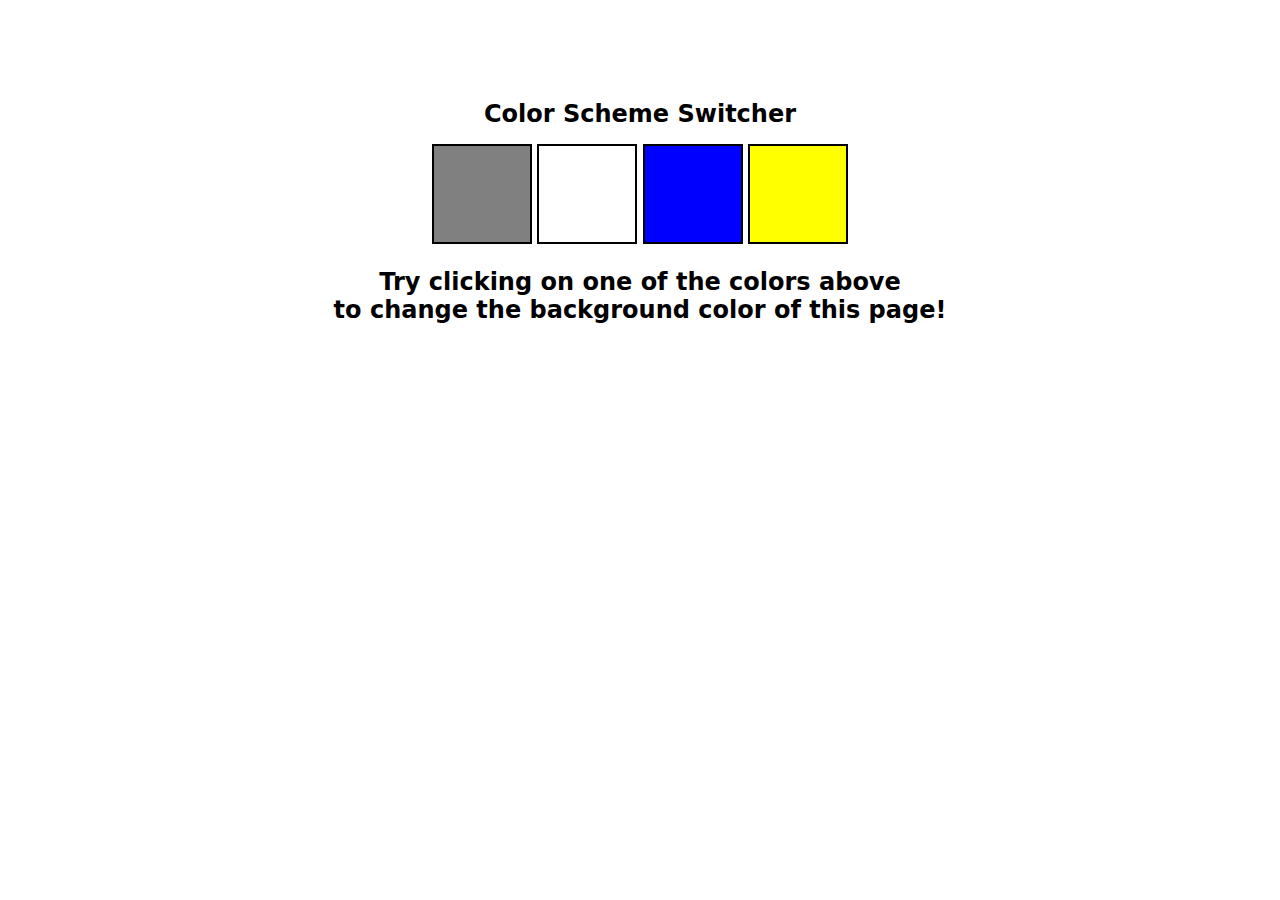
<file: 01_color_changer/index.html>
<!DOCTYPE html>
<html lang="en">
  <head>
    <meta charset="UTF-8" />
    <meta name="viewport" content="width=device-width, initial-scale=1.0" />
    <meta http-equiv="X-UA-Compatible" content="ie=edge" />
    <link rel="stylesheet" href="style.css" />
    <link rel="stylesheet" href="../styles.css" />
    <title>JavaScript Background Color Switcher</title>
  </head>
  <body>
    <div class="canvas">
      <h1>Color Scheme Switcher</h1>
      <span class="button" id="grey"></span>
      <span class="button" id="white"></span>
      <span class="button" id="blue"></span>
      <span class="button" id="yellow"></span>
      <h2>
        Try clicking on one of the colors above
        <span>to change the background color of this page!</span>
      </h2>
    </div>
    <script src="script.js"></script>
  </body>
</html>
</file>
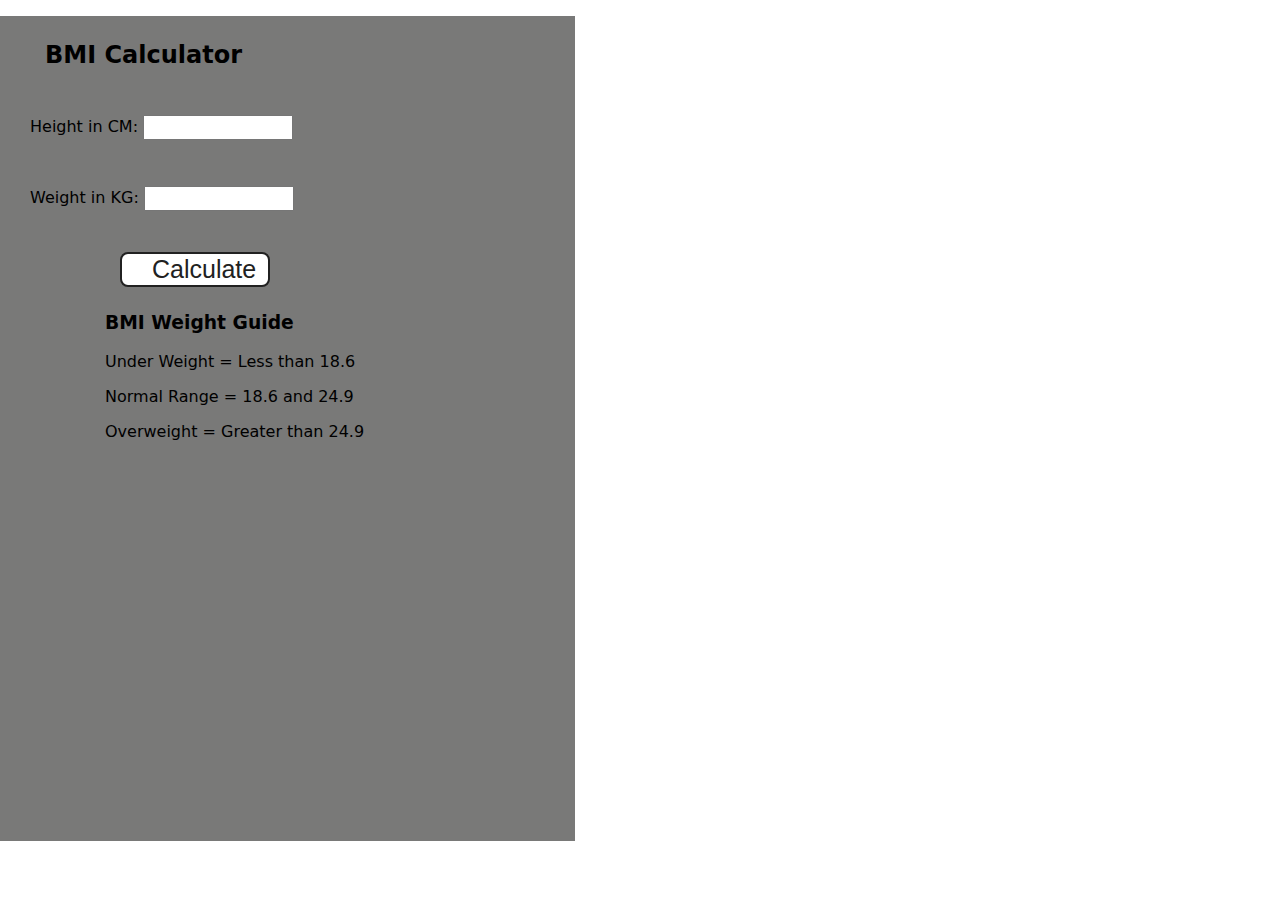
<file: 02_BMI_calculator/index.html>
<!DOCTYPE html>
<html lang="en">
  <head>
    <meta charset="UTF-8" />
    <meta name="viewport" content="width=device-width, initial-scale=1.0" />
    <meta http-equiv="X-UA-Compatible" content="ie=edge" />
    <link rel="stylesheet" href="style.css" />
    <link rel="stylesheet" href="../styles.css" />
    <title>BMI Calculator</title>
  </head>
  <body>
    <div class="container">
      <h1>BMI Calculator</h1>
      <form>
        <p><label>Height in CM: </label><input type="text" id="height" /></p>
        <p><label>Weight in KG: </label><input type="text" id="weight" /></p>
        <button>Calculate</button>
        <div id="results"></div>
        <div id="weight-guide">
          <h3>BMI Weight Guide</h3>
          <p>Under Weight = Less than 18.6</p>
          <p>Normal Range = 18.6 and 24.9</p>
          <p>Overweight = Greater than 24.9</p>
        </div>
      </form>
    </div>
  </body>
  <script src="script.js"></script>
</html>
</file>
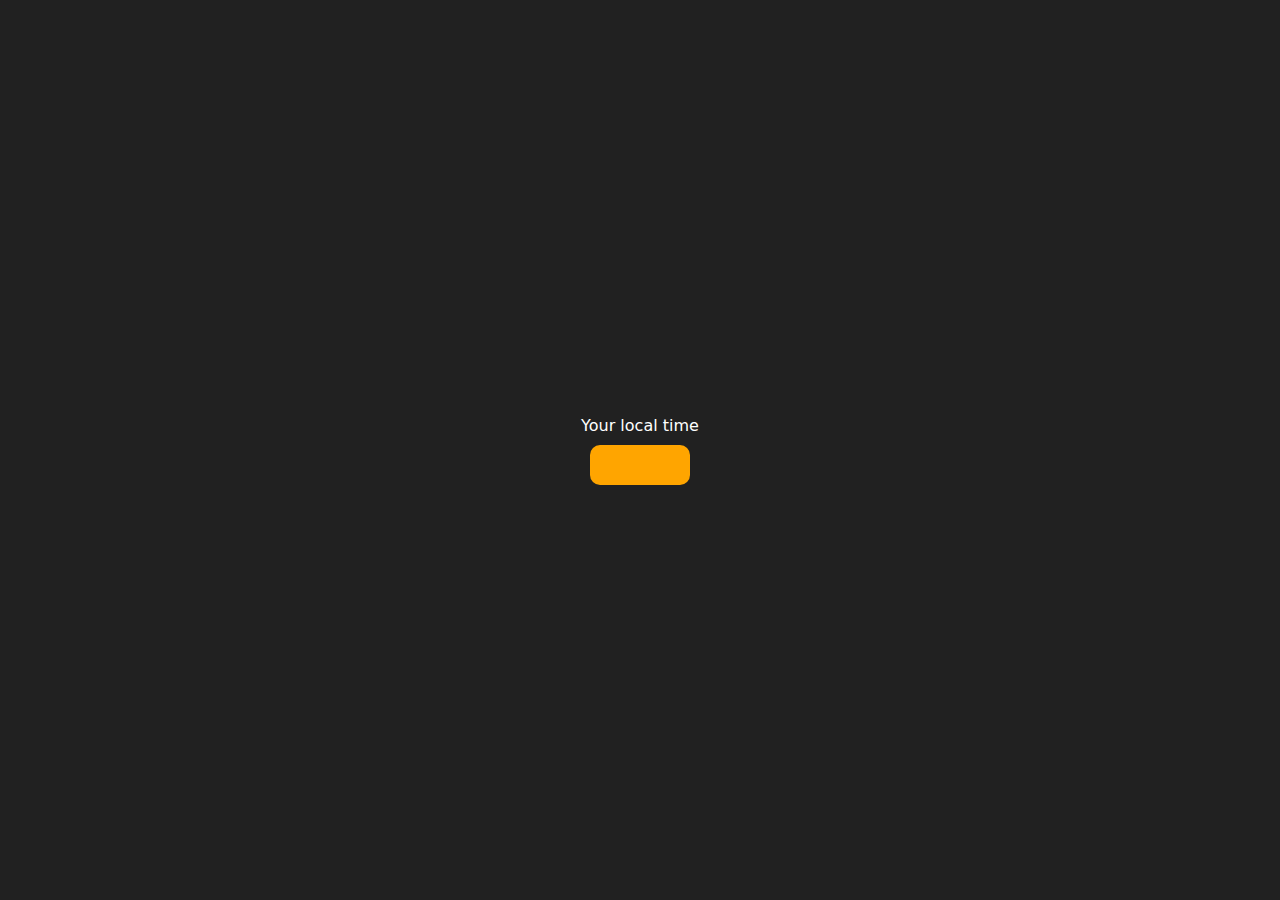
<file: 03_digital_clock/index.html>
<!DOCTYPE html>
<html lang="en">
  <head>
    <meta charset="UTF-8" />
    <meta name="viewport" content="width=device-width, initial-scale=1.0" />
    <meta http-equiv="X-UA-Compatible" content="ie=edge" />
    <link rel="stylesheet" type="text/css" href="../styles.css" />
    <title>Your Local Time</title>
    <style>
      body {
        background-color: #212121;
        color: #fff;
      }
      .center {
        display: flex;
        height: 100vh;
        justify-content: center;
        align-items: center;
        flex-direction: column;
      }
      #clock {
        font-size: 40px;
        background-color: orange;
        padding: 20px 50px;
        margin-top: 10px;
        border-radius: 10px;
      }
    </style>
  </head>
  <body>
    <div class="center">
      <div id="banner"><span>Your local time</span></div>
      <div id="clock"></div>
    </div>
    <script src="script.js"></script>
  </body>
</html>
</file>
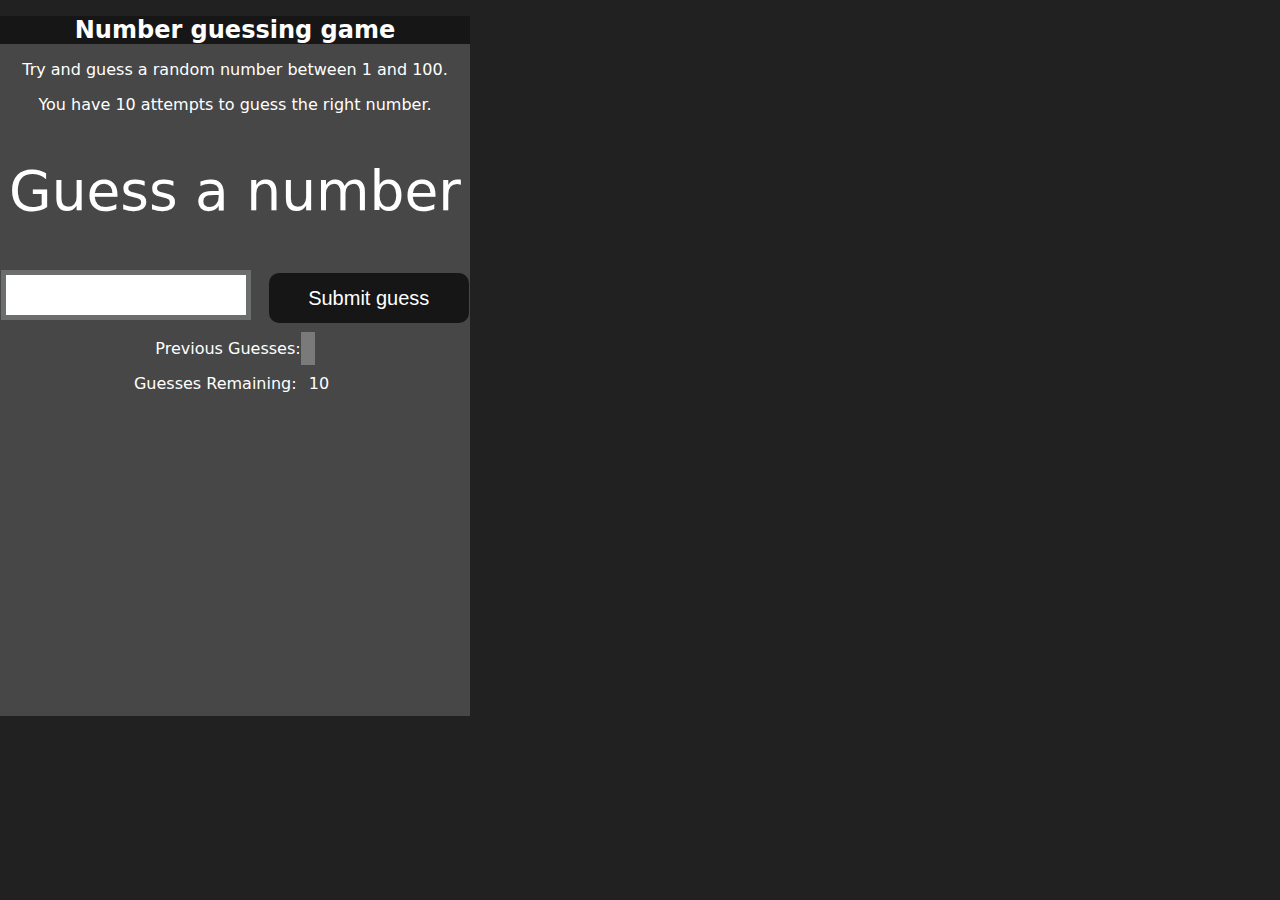
<file: 04_guess_the_number/index.html>
<!DOCTYPE html>
<html lang="en">
<head>
    <meta charset="UTF-8">
    <meta name="viewport" content="width=device-width, initial-scale=1.0">
    <meta http-equiv="X-UA-Compatible" content="ie=edge">
    <title>Number Guessing Game</title>
    <link rel="stylesheet" href="style.css">
    <link rel="stylesheet" href="../styles.css">
</head>
<body style="background-color:#212121; color:#fff;">
    <div id="wrapper">
      <h1>Number guessing game</h1>
    <p>Try and guess a random number between 1 and 100.</p>
    <p>You have 10 attempts to guess the right number.</p>
    </br>
        <form class="form">
            <label2 for="guessField" id="guess">Guess a number</label>
            <input type="text" id="guessField" class="guessField">
            <input type="submit" id="subt" value="Submit guess" class="guessSubmit">
        </form>

        <div class="resultParas">
            <p >Previous Guesses: <span class="guesses"></span></p>
            <p >Guesses Remaining: <span class="lastResult">10</span></p>
            <p class="lowOrHi"></p>
        </div>
    </div>
    <script src="script.js"></script>
</body>
</html>
</file>
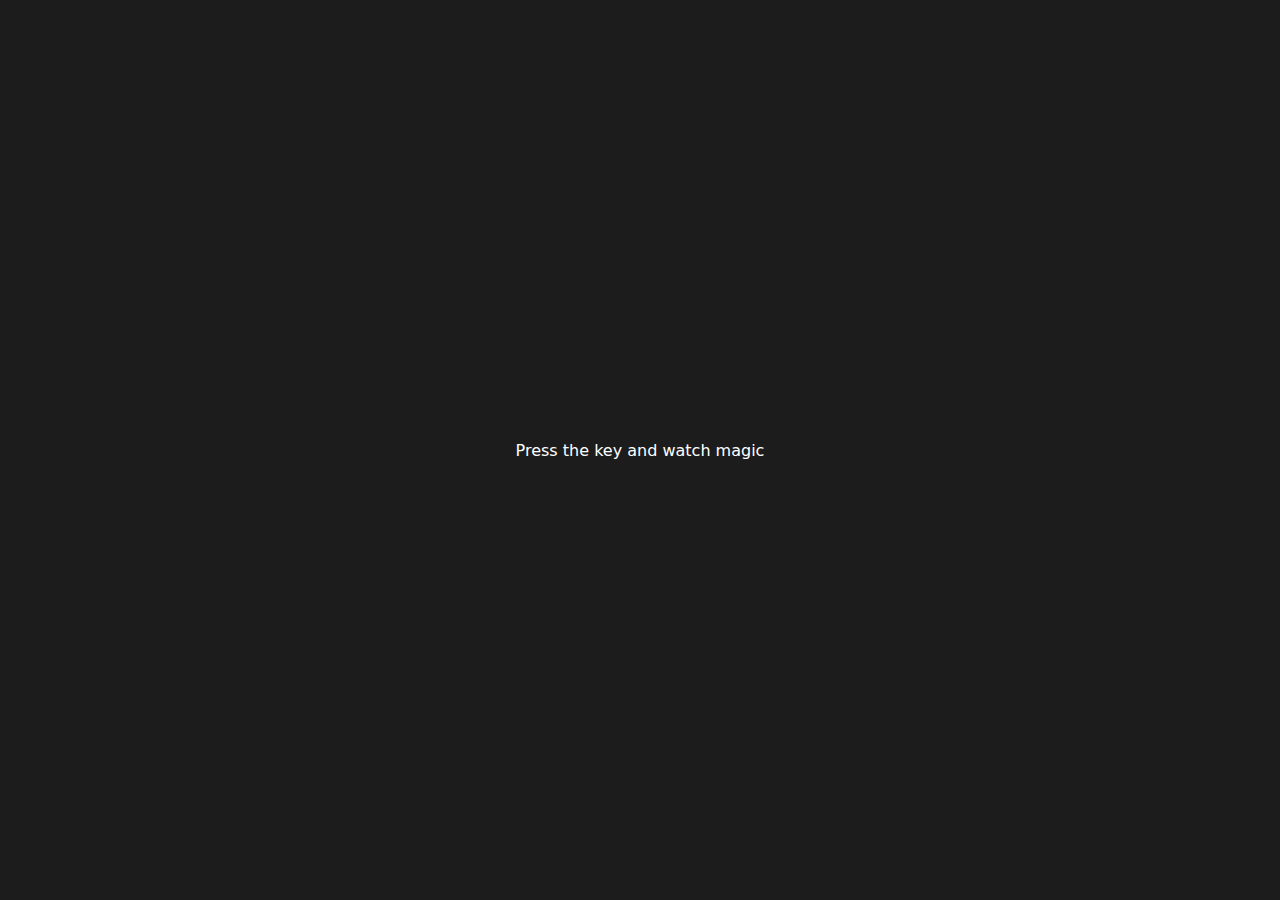
<file: 06_keyboard/index.html>
<!DOCTYPE html>
<html lang="en">
  <head>
    <meta charset="UTF-8" />
    <meta name="viewport" content="width=device-width, initial-scale=1.0" />
    <title>Event KeyCodes</title>
    <link rel="stylesheet" type="text/css" href="../styles.css" />
    <style>
      table,
      th,
      td {
        border: 1px solid #e7e7e7;
      }
      .project {
        background-color: #1c1c1c;
        color: #ffffff;
        display: flex;
        align-items: center;
        justify-content: center;
        text-align: center;
        height: 100vh;
      }

      .color {
        color: aliceblue;
        display: flex;
        flex-direction: row;
      }
    </style>
  </head>
  <body>
    <div class="project">
      <div id="insert">
        <div class="key">Press the key and watch magic</div>
      </div>
    </div>

    <script src="script.js"></script>
  </body>
</html>
</file>
<file: 01_color_changer/style.css>
html {
    margin: 0;
  }
  
  span {
    display: block;
  }
  .canvas {
    margin: 100px auto 100px;
    width: 80%;
    text-align: center;
  }
  
  .button {
    width: 100px;
    height: 100px;
    border: solid black 2px;
    display: inline-block;
  }
  
  #grey {
    background: grey;
  }
  
  #white {
    background: white;
  }
  #blue {
    background: blue;
  }
  #yellow {
    background: yellow;
  }
</file>
<file: styles.css>
* {
    box-sizing: border-box;
  }
  
  body {
    margin: 0;
    font-family: system-ui, sans-serif;
    color: black;
    background-color: white;
  }
  
  main {
    padding: 1rem;
  }
  
  h1 {
    font-weight: bold;
    font-size: 1.5rem;
  }
  
  .projects {
    display: flex;
    flex-direction: column;
  }
  
  .project-link {
    background-color: #fff;
    padding: 10px 30px;
    border-radius: 8px;
    color: #212121;
    text-decoration: none;
    border: 2px solid #212121;
    margin-top: 5px;
  }
</file>
<file: 02_BMI_calculator/style.css>
.container {
    width: 575px;
    height: 825px;
  
    background-color: #797978;
    padding-left: 30px;
  }
  #height,
  #weight {
    width: 150px;
    height: 25px;
    margin-top: 30px;
  }
  
  #weight-guide {
    margin-left: 75px;
    margin-top: 25px;
  }
  
  #results {
    font-size: 35px;
    margin-left: 90px;
    margin-top: 20px;
    color: rgb(241, 241, 241);
  }
  
  button {
    width: 150px;
    height: 35px;
    margin-left: 90px;
    margin-top: 25px;
    background-color: #fff;
    padding: 1px 30px;
    border-radius: 8px;
    color: #212121;
    text-decoration: none;
    border: 2px solid #212121;
  
    font-size: 25px;
  }
  
  h1 {
    padding-left: 15px;
    padding-top: 25px;
    
  }
</file>
<file: 04_guess_the_number/style.css>
html {
    font-family: sans-serif;
  }
  
  body {
    width: 300px;
    max-width: 750px;
    min-width: 480px;
    margin: 0 auto;
    background-color: #212121;
  }
  
  .lastResult {
    color: white;
    padding: 7px;
  }
  
  .guesses {
    color: white;
    padding: 7px;
  }
  
  button {
    background-color: #141414;
    color: #fff;
    width: 250px;
    height: 50px;
    border-radius: 25px;
    font-size: 30px;
    border-style: none;
    margin-top: 30px;
    /* margin-left: 50px; */
  }
  
  #subt {
    background-color: #161616;
    color: #ffffff;
    width: 200px;
    height: 50px;
    border-radius: 10px;
    font-size: 20px;
    border-style: none;
    margin-top: 50px;
    /* margin-left: 75px; */
  }
  
  #guessField {
    color: #000;
    width: 250px;
    height: 50px;
    font-size: 30px;
    border-style: none;
    margin-top: 25px;
  
    /* margin-left: 50px; */
    border: 5px solid #6c6d6d;
    text-align: center;
  }
  
  #guess {
    font-size: 55px;
    /* margin-left: 90px; */
    margin-top: 120px;
    color: #fff;
  }
  
  .guesses {
    background-color: #7a7a7a;
  }
  
  #wrapper {
    box-sizing: border-box;
    text-align: center;
    width: 470px;
    height: 700px;
    background-color: #474747;
    color: #fff;
    font-size: 25px;
  }
  
  h1 {
    background-color: #161616;
  
    color: #fff;
    text-align: center;
  }
  
  p {
    font-size: 16px;
    text-align: center;
  }
</file>
